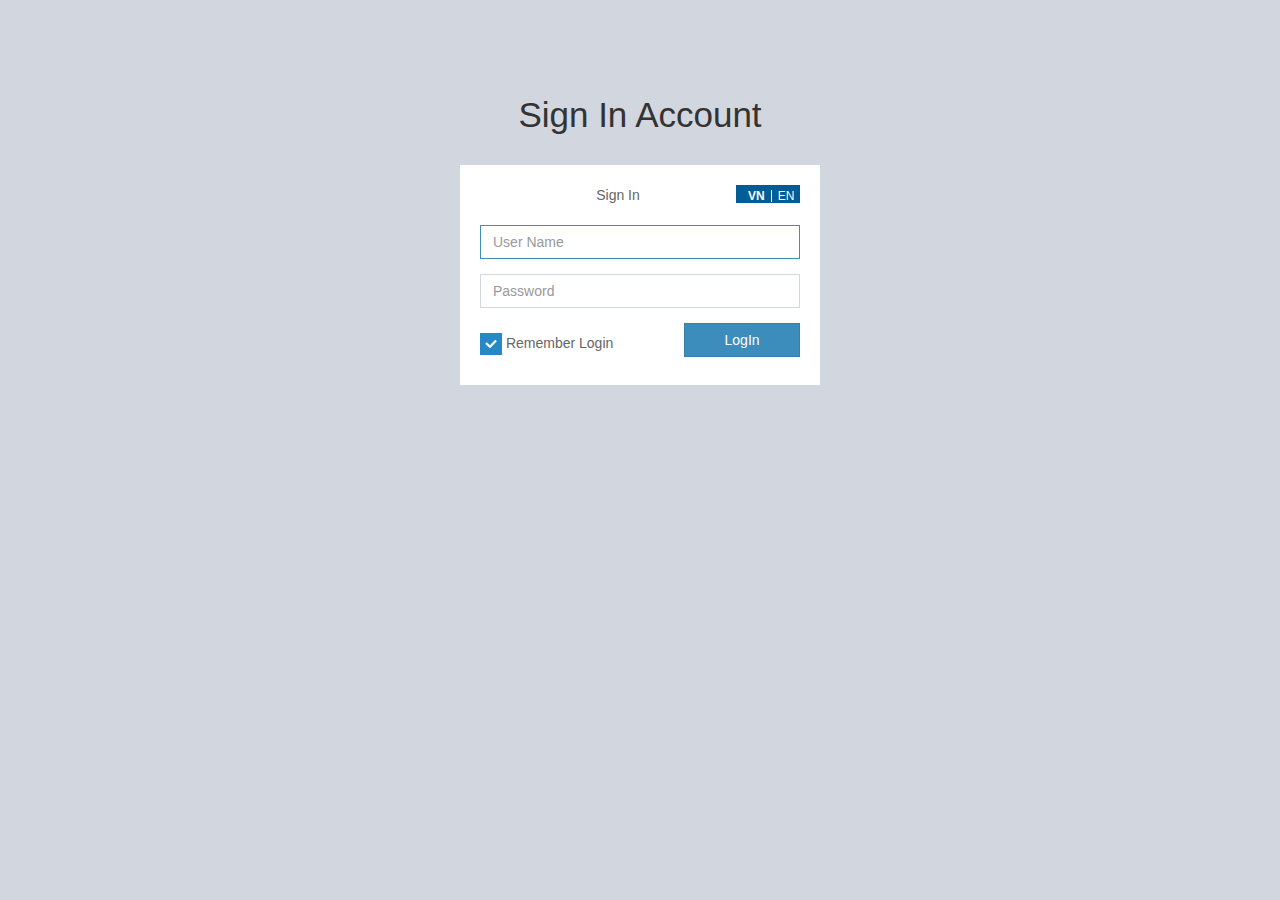
<file: SolMusic/solmusic.vn/auth/login.html>
<!DOCTYPE html>
<html lang="en">
<meta http-equiv="content-type" content="text/html;charset=UTF-8" />
<head>
        <meta charset="utf-8" />
        <meta http-equiv="X-UA-Compatible" content="IE=edge" />
        <link rel="icon" type="image/png" href="../assets/img/icon-title.png" />
        <title>SolMusic Station Merchant Tool</title>   
        <meta content="width=device-width, initial-scale=1, maximum-scale=1, user-scalable=no" name="viewport" />    
        <link href="../assets/bootstrap/css/bootstrap.css" rel="stylesheet" type="text/css" />    
        <link href="../assets/font-awesome-4.7.0/css/font-awesome.css" rel="stylesheet" type="text/css" />    
        <link href="../assets/ionicons-2.0.1/css/ionicons.css" rel="stylesheet" type="text/css" />        
        <link href="../assets/css/plugins/bootstrap-dialog.css" rel="stylesheet" type="text/css" />
        <link href="../assets/css/plugins/bootstrapValidator.css" rel="stylesheet" type="text/css" />
        <link href="../assets/css/AdminLTE.css" rel="stylesheet" type="text/css" />
        <link href="../assets/iCheck/square/blue.css" rel="stylesheet" type="text/css" />
        <link href="../assets/css/style.css" rel="stylesheet" type="text/css" />
        <!--[if lt IE 9]>
            <script src="https://oss.maxcdn.com/html5shiv/3.7.3/html5shiv.min.js"></script>
            <script src="https://oss.maxcdn.com/respond/1.4.2/respond.min.js"></script>
        <![endif]-->
    </head>
    <body class="hold-transition login-page">
        <form id="baseform" method="post" role="form">
            <div class="login-box">
                <div class="login-logo">
                    Sign In Account
                </div>
                <div class="login-box-body">
                    <div class="alert alert-danger" style="display: none;"></div>
                    <p class="login-box-msg" style="padding: 0 0 20px 20px!important;">Sign In <span class="planglog"><a id="vi" href="login.html?lang=vi" title="Tiếng Việt">VN</a><a id="en" href="login.html?lang=en" title="English">EN</a></span></p>
                    
                    <div class="form-group has-feedback">
                        <input name="username" type="text" class="form-control" placeholder="User Name" autofocus>                    
                    </div>
                    <div class="form-group has-feedback">
                        <input name="password_admin" type="password" class="form-control" placeholder="Password">                    
                    </div>
                    <div class="row">
                        <div class="col-xs-7">
                            <div class="checkbox icheck">
                                <label>
                                    <input name="remember" type="checkbox" value="1" checked="checked"> Remember Login
                                </label>
                            </div>
                        </div>
                        <div class="col-xs-5">
                            <input type="hidden" id="lang" value="vi" />
                            <input type="hidden" name="redirect_uri" value="login.html">                        
                            <input type="hidden" id="formtype" value="auth_login" />
                            <button type="submit" class="btn btn-primary btn-block btn-flat">LogIn</button>
                        </div>
                    </div>
                </div>
            </div>
        </form>

        <script src="../assets/jquery/jquery-2.2.3.min.js" type="text/javascript"></script>
        <script src="../assets/jquery/jquery-ui.min.js" type="text/javascript"></script>    
        <script src="../assets/bootstrap/js/bootstrap.min.js" type="text/javascript"></script>
        <script src="../assets/js/plugins/jquery.slimscroll.js" type="text/javascript"></script>
        <script src="../assets/js/plugins/bootstrap-dialog.js" type="text/javascript"></script>
        <script src="../assets/js/plugins/bootstrapValidator.js" type="text/javascript"></script>    
        <script src="../assets/js/exec/util.js" type="text/javascript"></script>
        <script src="../assets/iCheck/icheck.js" type="text/javascript"></script>
        <script src="../assets/js/exec/auth.js" type="text/javascript"></script>
    </body>
</html>
</file>
<file: SolMusic/solmusic.vn/assets/iCheck/square/blue.css>
/* iCheck plugin Square skin, blue
----------------------------------- */
.icheckbox_square-blue,
.iradio_square-blue {
    display: inline-block;
    *display: inline;
    vertical-align: middle;
    margin: 0;
    padding: 0;
    width: 22px;
    height: 22px;
    background: url(blue.png) no-repeat;
    border: none;
    cursor: pointer;
}

.icheckbox_square-blue {
    background-position: 0 0;
}
    .icheckbox_square-blue.hover {
        background-position: -24px 0;
    }
    .icheckbox_square-blue.checked {
        background-position: -48px 0;
    }
    .icheckbox_square-blue.disabled {
        background-position: -72px 0;
        cursor: default;
    }
    .icheckbox_square-blue.checked.disabled {
        background-position: -96px 0;
    }

.iradio_square-blue {
    background-position: -120px 0;
}
    .iradio_square-blue.hover {
        background-position: -144px 0;
    }
    .iradio_square-blue.checked {
        background-position: -168px 0;
    }
    .iradio_square-blue.disabled {
        background-position: -192px 0;
        cursor: default;
    }
    .iradio_square-blue.checked.disabled {
        background-position: -216px 0;
    }

/* Retina support */
@media only screen and (-webkit-min-device-pixel-ratio: 1.5),
       only screen and (-moz-min-device-pixel-ratio: 1.5),
       only screen and (-o-min-device-pixel-ratio: 3/2),
       only screen and (min-device-pixel-ratio: 1.5) {
    .icheckbox_square-blue,
    .iradio_square-blue {
        background-image: url(blue%402x.png);
        -webkit-background-size: 240px 24px;
        background-size: 240px 24px;
    }
}
</file>
<file: SolMusic/solmusic.vn/assets/css/style.css>
/**
 * linhlc
 */
.body{ overflow-y:visible !important}

.btn-inline {
    margin-top: 25px;
}

.modal-content {  
    border-radius: 4px;
    outline: 0;
    -webkit-box-shadow: 0 6px 12px rgba(0,0,0,.175);
    box-shadow: 0 6px 12px rgba(0,0,0,.175);
}
.navbar-custom-menu > .navbar-nav > .admin-menu > .dropdown-menu {
    border-radius: 4px;
    outline: 0;
    -webkit-box-shadow: 0 6px 12px rgba(0,0,0,.175);
    box-shadow: 0 6px 12px rgba(0,0,0,.175);
    padding: 5px 0;
    margin: 2px 0 0;
    width: 180px;
}
.has-error .form-control-feedback {
    color: #a94442;
}
.reset-pass-dialog .modal-dialog {
    width: 300px;
}
.form-group .ln {
    margin-bottom: 20px;
}
.form-group-add a{
    padding-left: 20px;
    padding-right: 20px;
}
.paginate {
    float: right;
    margin: 0;
}
.paginate ul.pagination {
    margin: 2px 0;
    white-space: nowrap;
}
.list-group-dual {    
    border: 1px solid #ddd;
}
.list-group-dual .list-group-item {
    border-top: none;
    border-right: none;
    border-left: none;
    border-bottom: 1px solid #ddd;
    margin-bottom: 0px;
    padding: 10px 10px;
    clear: both;
    height: 55px;
}
.list-group-dual .highlight {
    border-bottom: 1px solid #ddd;
    padding: 10px 10px;    
    background-color: #ccc;
}
.list-group-dual .list-group-item:first-child {
    border-top-left-radius: 0px;
    border-top-right-radius: 0px;
}
.list-group-dual .list-group-item:last-child {
    border-bottom-right-radius: 0px;
    border-bottom-left-radius: 0px;
    border-bottom: 1px solid #ddd;
}
.list-group-dual .list-group-item .add {
    position: absolute;
    right: 15px;
    top: 14px;
    cursor: pointer;
}
.list-group-dual .list-group-item .added {
    color: #ddd;
    cursor: default;
}
.list-group-dual .list-group-item .remove {
    position: absolute;
    right: 15px;
    top: 14px;
    cursor: pointer;
}

.list-group-dual .list-group-item .count {
    font-weight: bold;
    font-size: 14px;
    margin-right: 5px;
    float: left;
}

.list-group-dual .list-group-item .title {
    white-space: nowrap;
    overflow: hidden;
    text-overflow: ellipsis;
    width: 200px;
    float: left;
}

@media screen and (max-width: 768px) {
    .list-group-dual .list-group-item .title { 
        width: 160px;
    }
}

.list-group-dual .list-group-item .title span {
    color: #999;
}

.list-group-dual.showcase .list-group-item .count {
    width: 25px;
    height: 30px;
}

.list-group-dual.showcase .list-group-item .image {
    float: left;
    margin: 0 5px 0 0;
    width: 32px;
    text-align: center;
    border: 1px solid #ccc;
}

.list-group-dual.showcase .list-group-item .title {
    width: 180px;
}

@media screen and (max-width: 768px) {
    .list-group-dual.showcase .list-group-item .title { 
        width: 150px;
    }
}

.list-group-dual.showcase .list-group-item .link {
    position: absolute;
    right: 35px;
    top: 15px;
    cursor: pointer;
}

.list-arrows {
    padding-top: 220px;
    position: absolute;
    left: -8px;
}

.player-control {
    clear: both;
}
.player-control .player-button-youtube {
    position: absolute;
    right: 38px;
    top: 14px;
    cursor: pointer;
}
.player-control .player-button {
    position: absolute;
    right: 38px;
    top: 14px;
    cursor: pointer;
}

.player-control .player-seek-bar {    
    cursor: pointer;
    width: 75%;
    height: 3px;
    background-color: #d2d6de;
    float: left;
    margin-top: 5px;
}

@media screen and (max-width: 768px) {
    .player-control .player-seek-bar { 
        width: 72%;
    }
}

.player-control .player-seek-bar .player-play-bar {
    height: 100%;
    width: 0%;
    background-color: #00a65a;
    overflow: hidden;
}

.player-control .player-timer {    
    font-size: 9px;
    color: #999;
    float: left;
    margin-right: 3px;
}

.player-control .player-duration {    
    font-size: 9px;
    color: #999;
    float: left;
    margin-left: 3px;
}

.player-control .kbit {
    font-size: 9px;
    color: #999;
    float: left;
}

.album-hot {
    text-align: center;
    position: relative;
}

.album-hot .remove-image {
    position: absolute;
    top: 42px;
    left: 210px;
}

.album-hot .name {
    text-align: center;
    padding-top: 5px;
}
.popup-add-song {
    margin-top: 5px;
}
.popup-copy-song {
    margin-top: 5px;
    margin-left: 5px;
    margin-right:5px;
}
.copied::after {
    position: absolute;
    bottom: 20px;
    right: 100px;
    display: block;
    content: "copied";
    font-size: 0.75em;
    padding: 2px 3px;
    color: #fff;
    background-color: #22a;
    border-radius: 3px;
    opacity: 0;
    animation: showcopied 1.5s ease;
}

@keyframes showcopied {
    0% {
        opacity: 0;
        transform: translateX(100%);
    }
    70% {
        opacity: 1;
        transform: translateX(0);
    }
    100% {
        opacity: 0;
    }
}
.clear-all-song {
    margin-top: 5px;
}

.bootstrap-select img {
    width: 30px;
    height: 30px;
}

td.details-control {
    background: url('../img/details_open.png') no-repeat center center;
    cursor: pointer;
}
tr.shown td.details-control {
    background: url('../img/details_close.png') no-repeat center center;
}
.update-device{
    padding: 5px;
    margin-bottom: -10px;
    margin-top: -13px;
}
.box-title{
    padding-left: 0px;
}
.update-device .panel {
    margin-bottom: 0px;
    margin-top: 3px;
}

.update-device .panel-body {
    padding: 3px;
    min-height: 28px;
}
.pagination > li > a, .pagination > li > span {
    position: relative;
    float: left;
    padding: 3px 9px !important;
    margin-left: -1px;
    line-height: 1.42857143;
    color: #337ab7;
    text-decoration: none;
    background-color: #fff;
    border: 1px solid #ddd;
}
@media screen and (min-width: 768px) and (max-width: 999px){
    .update-device{
        margin-top: 3px;
        margin-bottom: 3px;
        width: 50%;
    } 
}
@media screen and (max-width: 768px){
    .update-device{
        margin-top: 3px;
        margin-bottom: 3px;
        width: 50%;
    } 
}

.update-device .panel-body label {
    margin-bottom: 0px;
    font-weight: normal;
    padding-left: 3px;
    margin-top: 1px;
}
.device-status .panel {
    margin-bottom: 10px;
}

.device-status .panel-body {
    padding: 5px;
    min-height: 33px;
}

.device-status .panel-body label {
    margin-bottom: 0px;
    font-weight: normal;
    padding-left: 3px;
    margin-top: 1px;
}
.loader {
    position: fixed;
    left: 0px;
    top: 0px;
    opacity: 0.7;
    -moz-opacity: 0.8;
    width: 100%;
    height: 100%;
    z-index: 9999;
    background: url('../img/p-loader.gif') 50% 50% no-repeat rgb(249,249,249);
}
/*custom manage device*/
.nav-side-menu {
    overflow: auto;
    font-family: verdana;
    font-size: 14px;
    font-weight: 200;
    background-color: #fff;


    height: 100%;
    color: #1C86EE;
}
.nav-side-menu .brand {
    background-color: #23282e;
    line-height: 50px;
    display: block;
    text-align: center;
    font-size: 14px;
}
.nav-side-menu .toggle-btn {
    display: none;
}
.nav-side-menu ul,
.nav-side-menu li {
    list-style: none;
    padding: 0px;
    margin: 0px;
    line-height: 35px;
    cursor: pointer;
}
.nav-side-menu ul :not(collapsed) .arrow:before,
.nav-side-menu li :not(collapsed) .arrow:before {
    font-family: FontAwesome;
    content: "\f078";
    display: inline-block;
    padding-left: 10px;
    padding-right: 10px;
    vertical-align: middle;
    float: right;
}
.nav-side-menu ul .active,
.nav-side-menu li .active {
    background-color: #EEEEEE;
}
.nav-side-menu ul .sub-menu li.active,
.nav-side-menu li .sub-menu li.active {
    color: #666;

}
.nav-side-menu ul .sub-menu li.active a,
.nav-side-menu li .sub-menu li.active a {
    color: #666;
}
.nav-side-menu ul .sub-menu li,
.nav-side-menu li .sub-menu li {
    background-color: #EEEEEE;
    border: none;
    line-height: 28px;
    border-bottom: 1px solid #fff;
    border-left: 3px solid #777;
    margin-left: 0px;
    color:#444;
    font-weight: 600;
}
.nav-side-menu ul .sub-menu li:hover,
.nav-side-menu li .sub-menu li:hover {
    /*background-color: #9C9C9C;*/
    color: #ccc;
}
.nav-side-menu ul .sub-menu li a:hover,
.nav-side-menu li .sub-menu li a:hover {
    /*background-color: #9C9C9C;*/
    color: #1C86EE;
}

.nav-side-menu li#list{
    padding-left: 0px;
    border-left: none;
}
.nav-side-menu li#listChild{
    padding-left: 0px;
    border-left: none;
}
.nav-side-menu li {

    border-bottom: 0.5px solid #999999;
}
#listChild{border-bottom:none !important;}
.active-parent{font-size:16px}
.nav-side-menu li a {
    text-decoration: none;
    color: #444;
    font-weight: 600;
}
.nav-side-menu li a i {
    padding-left: 10px;
    width: 20px;
    padding-right: 20px;
}
.nav-side-menu li:hover {

    color: #1C86EE;

}
.nav-side-menu li a:hover {

    color: #1C86EE;

}
@media (max-width: 767px) {
    .nav-side-menu {
        position: relative;
        width: 100%;
        margin-bottom: 10px;
    }
    .nav-side-menu .toggle-btn {
        display: block;
        cursor: pointer;
        position: absolute;
        right: 10px;
        top: 10px;
        z-index: 10 !important;
        padding: 3px;
        background-color: #ffffff;
        color: #000;
        width: 40px;
        text-align: center;
    }
    .brand {
        text-align: left !important;
        font-size: 22px;
        padding-left: 20px;
        line-height: 50px !important;
    }
}
@media (min-width: 767px) {
    .nav-side-menu .menu-list .menu-content {
        display: block;
    }
}

body {
    margin: 0px;
    padding: 0px;
}
.a-click{
    padding-right: 4px;
}
.a-click i {
    font-size: 15px;
    font-weight: bold;
}
.node-selected-li{    
    color: #FFFFFF;
    background-color: #428bca !important;
}
.userNameDV{
    padding-bottom: 0px;
    padding-top: 0px;
    max-width: 500px;
    overflow: hidden; 
    white-space: nowrap; 
    padding-right:5px; 
    text-overflow: ellipsis; 
    text-align:center;
}
.form-group-add {
    margin-top: 0px;
    margin-bottom: 7px;
}
/*    .list-group li:first-child{color: #FFFFFF;background-color: #428bca;}*/
/*    .list-group li a:hover{
        color: #428bca;
    }*/
.list-group-active a:hover{
    color: #fff !important;
}
.list-group li{
    padding-bottom: 0px;
    padding-top: 0px;
}
.list-group-active{
    color: #FFFFFF;
    background-color: #428bca;
}
.list-group-active:hover{
    color: #FFFFFF !important;
    background-color: #428bca !important;
}
.parent-li{
    padding-left: 20px !important;
    border-left: none !important;
}
.cus-width tr th{
    text-align:center !important;
}
.list-group li a{

    padding-top: 11px;
    padding-bottom: 11px;
}
@media screen and (max-width: 768px){
    .col-sm-4{
        width: 100%;
    }

}
@media screen and (max-width: 1400px) {
    .cus-width tr td{
        max-width:120px !important; overflow: hidden; white-space: nowrap; padding-right:5px; text-overflow: ellipsis; text-align:center;
    }
    .cus-width tr td div{
        max-width:120px !important; overflow: hidden; white-space: nowrap; padding-right:5px; text-overflow: ellipsis
    }
}
@media screen and (min-width: 1280px) and (max-width: 1400px) {
    .width-span{
        width: 65% !important;
    }  
}
@media screen and (min-width: 900px) and (max-width: 1280px) {
    .width-span{
        width: 67% !important;
    }  
}
@media screen and (min-width: 768px) and (max-width: 900px) {
    .width-span{
        width: 62% !important;
    }  
}
@media screen and (max-width: 450px) {
    .width-span{
        width: 60% !important;
    }  
}
.width-span{
    width: 72%;
    cursor: pointer;
}
.cus-width tr th:nth-child(1){
    width: 20px !important;
}
.cus-width tr td{
    overflow: hidden; white-space: nowrap; padding-right:8px; padding-left:8px; padding-top:8px; padding-bottom:8px; text-overflow: ellipsis; text-align:center;
}
.cus-width tr td div{
    overflow: hidden; white-space: nowrap; padding-right:5px; text-overflow: ellipsis
}
.table > thead > tr > td{
    padding: 8px !important;
    line-height: 1.42857143 !important;
    vertical-align: top;
}
.overload-tree{ max-height: 520px; min-height: 30px; overflow-y: scroll;}
.overload-tree::-webkit-scrollbar-track
{
    -webkit-box-shadow: inset 0 0 6px rgba(0,0,0,0.3);
    background-color: #F5F5F5;
}
.overload-tree::-webkit-scrollbar
{
    width: 10px;
    background-color: #F5F5F5;
    border-radius:5px; 
}
.overload-tree::-webkit-scrollbar-thumb
{
    background-color: #3c8dbc;
    background-image: -webkit-gradient(linear, 0 0, 0 100%, color-stop(.5, rgba(255, 255, 255, .2)), color-stop(.5, transparent), to(transparent));
    border-radius: 5px;
}
#input-search{

}
.online{
    color: green;
}
.offline{
    color: gray;
}
.active-plus:before{
    content: "\f067";
    font-family: FontAwesome;
    font-style: normal;
    font-weight: 400;
    text-decoration: inherit;
    color: #000;
    font-size: 12px;
    padding-right: 5px;
    padding-left: 10px;
}
.active-minus:before{
    content: "\f068";
    font-family: FontAwesome;
    font-style: normal;
    font-weight: 400;
    text-decoration: inherit;
    color: #000;
    font-size: 12px;
    padding-right: 5px;
    padding-left: 10px;
}
/*custom autocomplete*/

#searchfield { display: block; width: 100%; text-align: center;}

#searchfield form {
    display: inline-block;
    background: #eeefed;
    padding: 0;
    margin: 0;
    padding: 5px;
    border-radius: 3px;
    margin: 5px 0 0 0;
}
#searchfield form .biginput {
    width: 100%;
    height: 40px;
    padding: 0 10px 0 10px;
    background-color: #fff;
    border: 1px solid #c8c8c8;
    border-radius: 3px;
    color: #aeaeae;
    font-weight:normal;
    font-size: 1.5em;
    -webkit-transition: all 0.2s linear;
    -moz-transition: all 0.2s linear;
    transition: all 0.2s linear;
}
#searchfield form .biginput:focus {
    color: #858585;
}
.autocomplete-suggestions { border: 1px solid #999; background: #fff; cursor: default; overflow: auto; }
.autocomplete-suggestion { padding: 10px 5px; font-size: 1.2em; white-space: nowrap; overflow: hidden; }
.autocomplete-selected { background: #f0f0f0; }
.autocomplete-suggestions strong { font-weight: normal; color: #3399ff; }
.btn-onclick{margin-right: 10px}
.list-group-item a{
    font-weight: 600;
}
table.dataTable thead .sorting_asc:after {
    content: "" !important;
}
table.dataTable thead > tr > th.sorting_asc{
    /*padding-right: 0px !important;*/
}
table.dataTable thead > tr > th.sorting_asc:nth-child(1){
    padding-right: 0px !important;
}
.content-body-dv{
    padding-top: 0px !important;
}
.node-disabled{
    display: none !important;
}
/*Model Popup*/
/* The Modal (background) */
.modal-devi {
    display: none; /* Hidden by default */
    position: fixed; /* Stay in place */
    z-index: 1; /* Sit on top */
    padding-top: 150px !important; /* Location of the box */
    left: 0;
    top: 0;
    width: 100%; /* Full width */
    height: 100%; /* Full height */
    overflow: auto; /* Enable scroll if needed */
    background-color: rgb(0,0,0); /* Fallback color */
    background-color: rgba(0,0,0,0.4); /* Black w/ opacity */
}

/* Modal Content */
.modal-content-devi {
    background-color: #fefefe;
    margin: auto;
    padding: 20px;
    border: 1px solid #888;
    width: 50%;
    /*    transform: skewX(-15deg);*/
}
.modal-content-devi-detail {
    background-color: #fefefe;
    margin: auto;
    padding: 20px;
    border: 1px solid #888;
    width: 30%;
    /*    transform: skewX(-15deg);*/
}

/* The Close Button */
.close {
    color: #aaaaaa;
    float: right;
    font-size: 28px;
    font-weight: bold;
    margin-right: 7px;
}

.close:hover,
.close:focus {
    color: #000;
    text-decoration: none;
    cursor: pointer;
}
.close-devi {
    color: #aaaaaa;
    float: right;
    font-size: 28px;
    font-weight: bold;
    margin-right: 7px;
}

.close-devi:hover,
.close-devi:focus {
    color: #000;
    text-decoration: none;
    cursor: pointer;
}
.area-album{
    padding-left: 0px;
    text-align: center;
}
.img-album{
    width: 140px;
    height:140px;
    border-radius: 10px;
    border: 5px solid #ccc;
}
.area-album h3{
    margin-top: 5px;
    margin-bottom: 5px;
}
hr {
    margin-top: 10px;
    margin-bottom: 10px;
    border: 0;
    border-top: 1px solid #eee;
}
@media screen and (min-width: 1120px) and (max-width: 1400px) {
    .modal-content-devi {
        background-color: #fefefe;
        margin: auto;
        padding: 20px;
        border: 1px solid #888;
        width: 65%;
        /*    transform: skewX(-15deg);*/
    } 
    .modal-content-devi-detail {
        background-color: #fefefe;
        margin: auto;
        padding: 20px;
        border: 1px solid #888;
        width: 45%;
        /*    transform: skewX(-15deg);*/
    }
    .area-album{
        width: 30%;
    }
    .area-album-content{
        width: 70%;
    }
}
@media screen and (min-width: 900px) and (max-width: 1120px) {
    .modal-content-devi {
        background-color: #fefefe;
        margin: auto;
        padding: 20px;
        border: 1px solid #888;
        width: 85%;
        /*    transform: skewX(-15deg);*/
    } 
    .modal-content-devi-detail {
        background-color: #fefefe;
        margin: auto;
        padding: 20px;
        border: 1px solid #888;
        width: 55%;
        /*    transform: skewX(-15deg);*/
    }
    .area-album{
        width: 30%;
    }
    .area-album-content{
        width: 70%;
    }
}
@media screen and (min-width: 768px) and (max-width: 900px) {
    .modal-content-devi {
        background-color: #fefefe;
        margin: auto;
        padding: 20px;
        border: 1px solid #888;
        width: 90%;
        /*    transform: skewX(-15deg);*/
    } 
    .modal-content-devi-detail {
        background-color: #fefefe;
        margin: auto;
        padding: 20px;
        border: 1px solid #888;
        width: 65%;
        /*    transform: skewX(-15deg);*/
    }
    .area-album{
        width: 35%;
    }
    .area-album-content{
        width: 65%;
    }
}
@media screen and (min-width: 300px) and (max-width: 767px) {
    .modal-content-devi {
        background-color: #fefefe;
        margin: auto;
        padding: 20px;
        border: 1px solid #888;
        width: 85%;
        /*    transform: skewX(-15deg);*/
    } 
    .modal-content-devi-detail {
        background-color: #fefefe;
        margin: auto;
        padding: 20px;
        border: 1px solid #888;
        width: 80%;
        /*    transform: skewX(-15deg);*/
    }
    .area-album{
        margin-bottom: 10px;
        padding-bottom: 10px;
        border-bottom: 1px solid #ccc;
    }
}
/* customer list gr*/
.list-group {
    padding-left: 0;
    margin-bottom: 0px !important;
}
/* customer with user*/
@media (min-width: 992px)
{
    .custom-width-user {
        width: 30% !important;
        float: left;
    }
    .custom-width-device{
        width: 70% !important;
        float: left;
    }
}
.plang {
    position: absolute;
    top: 5px;
    right: 0;
    background: #005c95;
    /*background:#00a65a;*/
    width: 64px;
    height: 18px;
    text-align: center;
    padding: 5px 0 0 6px;
    float:right;
}

.plang a.active {
    font-weight: bold;
}
.plang a {
    color: #fff;
    display: block;
    float: left;
    padding: 0 6px;
    height: 12px;
    line-height: 12px;
    font-size: 12px;
    text-transform: uppercase;
}
.plang a#en {
    padding-right: 0;
    border-left: 1px solid #fff;
}
.planglog {
    /*position: absolute;
    top: 5px;
    right: 0;*/
    float:right;
    background: #005c95;
    width: 64px;
    height: 18px;
    text-align: center;
    padding: 5px 0 0 6px;
}

.planglog a.active {
    font-weight: bolder;
}
.planglog a {
    color: #fff;
    display: block;
    float: left;
    padding: 0 6px;
    height: 12px;
    line-height: 12px;
    font-size: 12px;
    text-transform: uppercase;
}
.planglog a#en {
    padding-right: 0;
    border-left: 1px solid #fff;
}
/* The Modal (background) */
.modal-devi-tube {
    display: none; /* Hidden by default */
    position: fixed; /* Stay in place */
    z-index: 1; /* Sit on top */
    padding-top: 20px !important; /* Location of the box */
    left: 0;
    top: 0;
    width: 100%; /* Full width */
    height: 100%; /* Full height */
    overflow: auto; /* Enable scroll if needed */
    background-color: rgb(0,0,0); /* Fallback color */
    background-color: rgba(0,0,0,0.4); /* Black w/ opacity */
}

.isong {
    cursor: pointer;
}
.dataTables_filter{
    text-align: right;
}

.added {
    color: #ddd;
    cursor: default;
}
</file>
<file: SolMusic/solmusic.vn/assets/css/plugins/bootstrapValidator.css>
/**
 * BootstrapValidator (http://bootstrapvalidator.com)
 * The best jQuery plugin to validate form fields. Designed to use with Bootstrap 3
 *
 * @author      http://twitter.com/nghuuphuoc
 * @copyright   (c) 2013 - 2014 Nguyen Huu Phuoc
 * @license     MIT
 */

.bv-form .help-block {
    margin-bottom: 0;
}
.bv-form .tooltip-inner {
    text-align: left;
}
.nav-tabs li.bv-tab-success > a {
    color: #3c763d;
}
.nav-tabs li.bv-tab-error > a {
    color: #a94442;
}

.bv-form .bv-icon-no-label {
	top: 0;
}

.bv-form .bv-icon-input-group {
	top: 0;
	z-index: 100;
}
</file>
